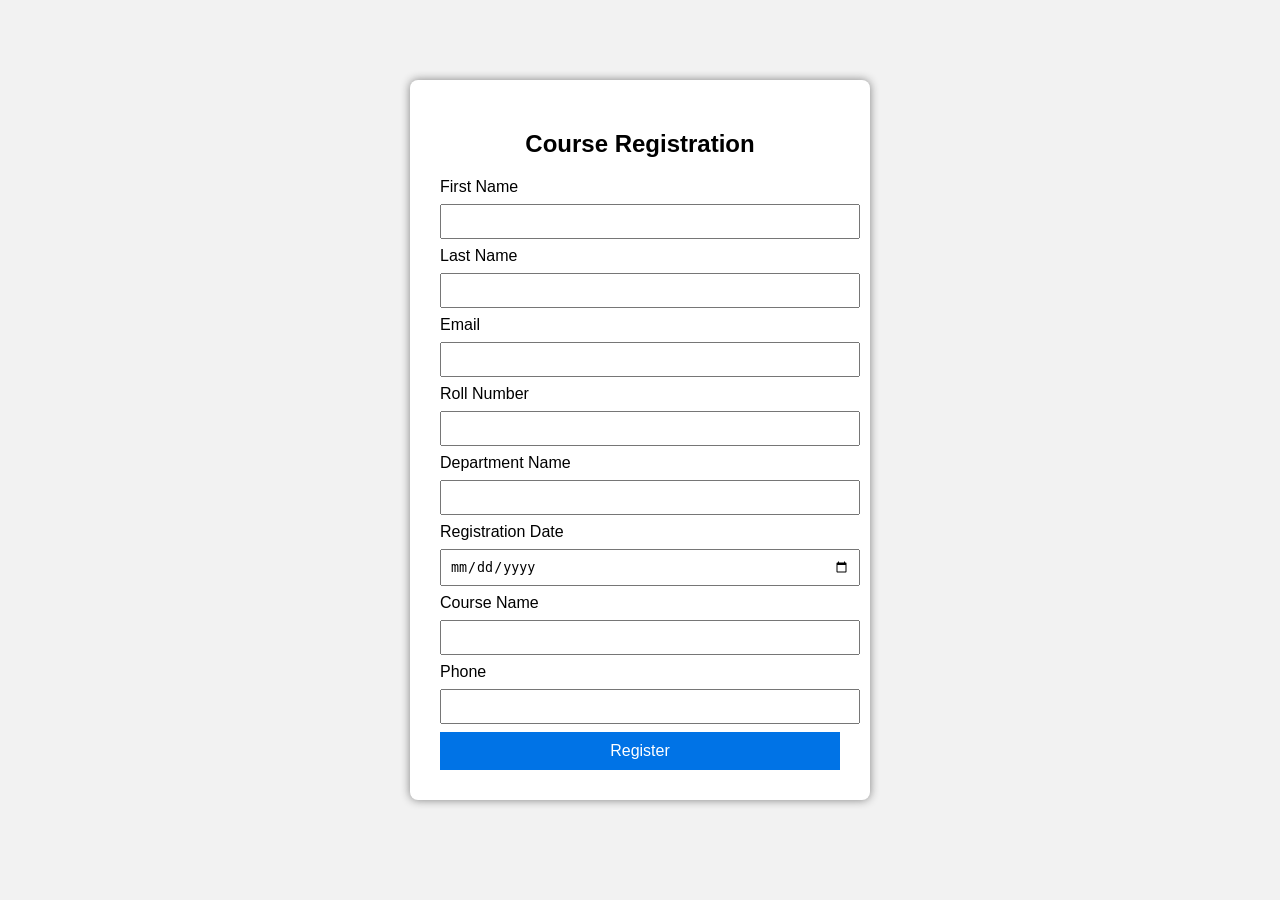
<file: force-app/main/default/objects/Course_Registration__c/index.html>
<!DOCTYPE html>
<html>
<head>
<title>Course Registration</title>
<meta http-equiv="Content-type" content="text/html; charset=UTF-8">

<style>
body{
font-family: Arial;
background:#f2f2f2;
}

.container{
width:400px;
margin:80px auto;
background:white;
padding:30px;
border-radius:8px;
box-shadow:0px 0px 10px gray;
}

h2{
text-align:center;
}

input{
width:100%;
padding:8px;
margin:8px 0;
}

button{
width:100%;
padding:10px;
background:#0073e6;
color:white;
border:none;
font-size:16px;
cursor:pointer;
}

button:hover{
background:#005bb5;
}
</style>

</head>

<body>

<div class="container">

<h2>Course Registration</h2>

<form action="https://webto.salesforce.com/servlet/servlet.WebToLead?encoding=UTF-8" method="POST">

<input type="hidden" name="oid" value="00DgL00000K24ap">
<input type="hidden" name="retURL" value="thankyou.html">
<input type="hidden" name="company" value="Student">

<label>First Name</label>
<input id="first_name" maxlength="40" name="first_name" type="text">

<label>Last Name</label>
<input id="last_name" maxlength="80" name="last_name" type="text">

<label>Email</label>
<input id="email" maxlength="80" name="email" type="text">

<label>Roll Number</label>
<input id="00NgL00003K981J" maxlength="15" name="00NgL00003K981J" type="text">

<label>Department Name</label>
<input id="00NgL00003K99rp" maxlength="20" name="00NgL00003K99rp" type="text">

<label>Registration Date</label>
<input id="00NgL00003K99ob" name="00NgL00003K99ob" type="date">

<label>Course Name</label>
<input id="00NgL00003K9APh" maxlength="15" name="00NgL00003K9APh" type="text">

<label>Phone</label>
<input id="phone" maxlength="40" name="phone" type="text">

<button type="submit">Register</button>

</form>

</div>

</body>
</html>
</file>
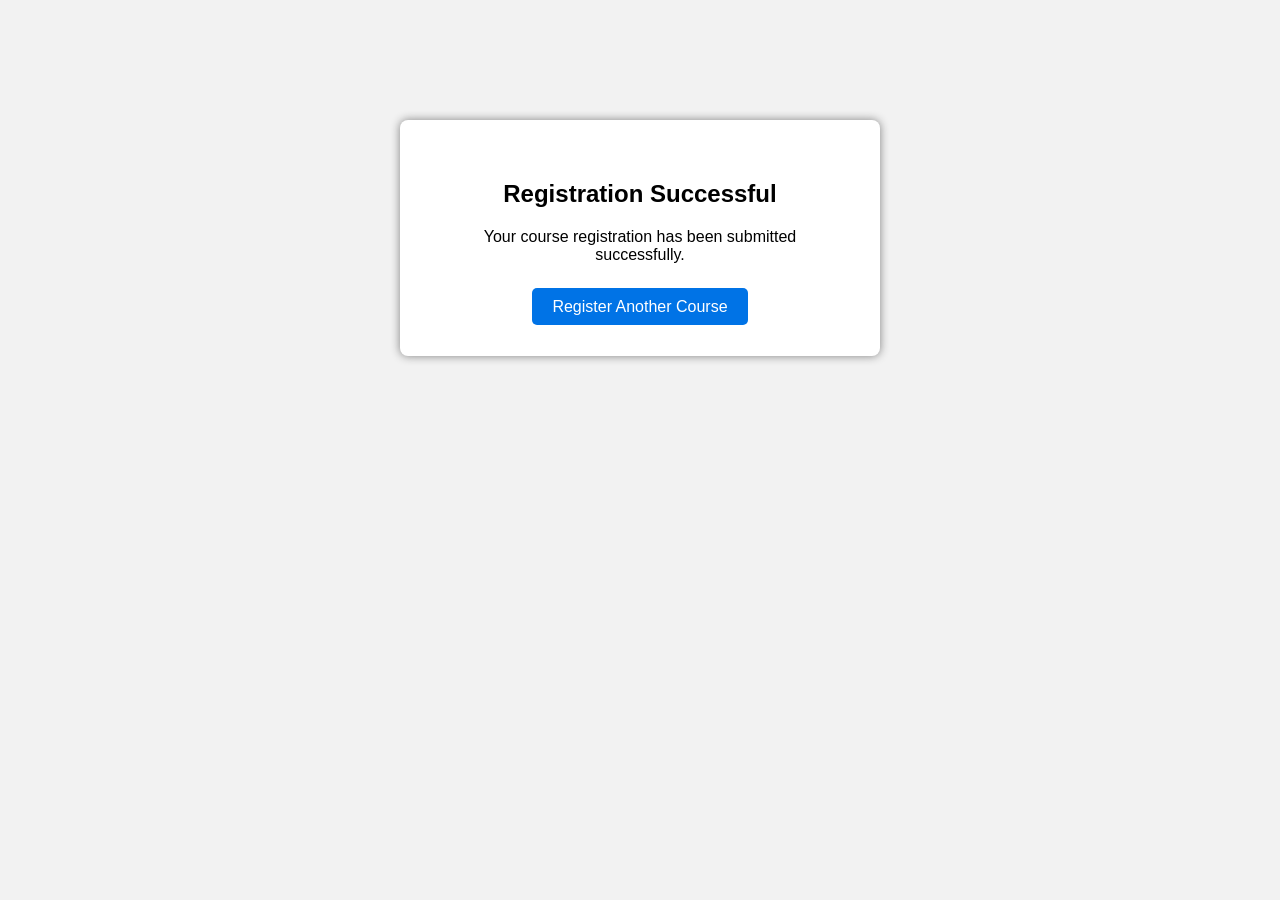
<file: thankyou.html>
<!DOCTYPE html>
<html>
<head>
<title>Registration Successful</title>

<style>

body{
font-family:Arial;
background:#f2f2f2;
}

.box{
width:400px;
margin:120px auto;
background:white;
padding:40px;
text-align:center;
border-radius:8px;
box-shadow:0px 0px 10px gray;
}

a{
text-decoration:none;
color:white;
background:#0073e6;
padding:10px 20px;
border-radius:5px;
}

</style>

</head>

<body>

<div class="box">

<h2>Registration Successful</h2>

<p>Your course registration has been submitted successfully.</p>

<br>

<a href="index.html">Register Another Course</a>

</div>

</body>
</html>
</file>
